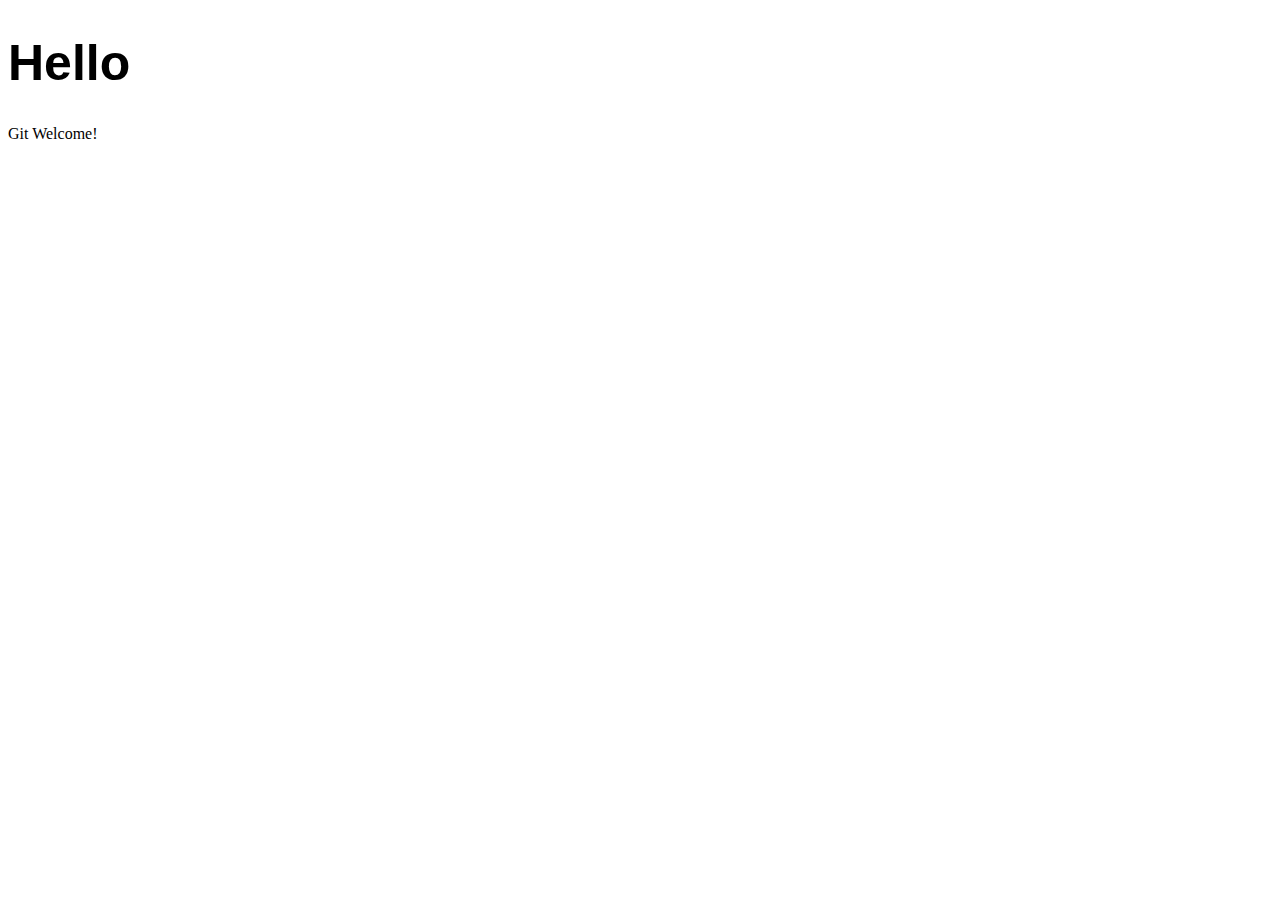
<file: index.html>
<!DOCTYPE html>
<html lang="ru">
<head>
    <meta charset="UTF-8">
    <meta name="viewport" content="width=device-width, initial-scale=1.0">
    <title>Welcome</title>
    <link rel="stylesheet" href="./style.css">
</head>
<body>
    <h1 class="h1">Hello</h1>
    <p class="text">
        Git Welcome!
    </p>
    
</body>
</html>
</file>
<file: style.css>
.body {
    font-size: 18;
}

.h1 {
    font-size: 50px;
    font-family:'Franklin Gothic Medium', 'Arial Narrow', Arial, sans-serif
}

.text {
    font-weight: 500;
}
</file>
